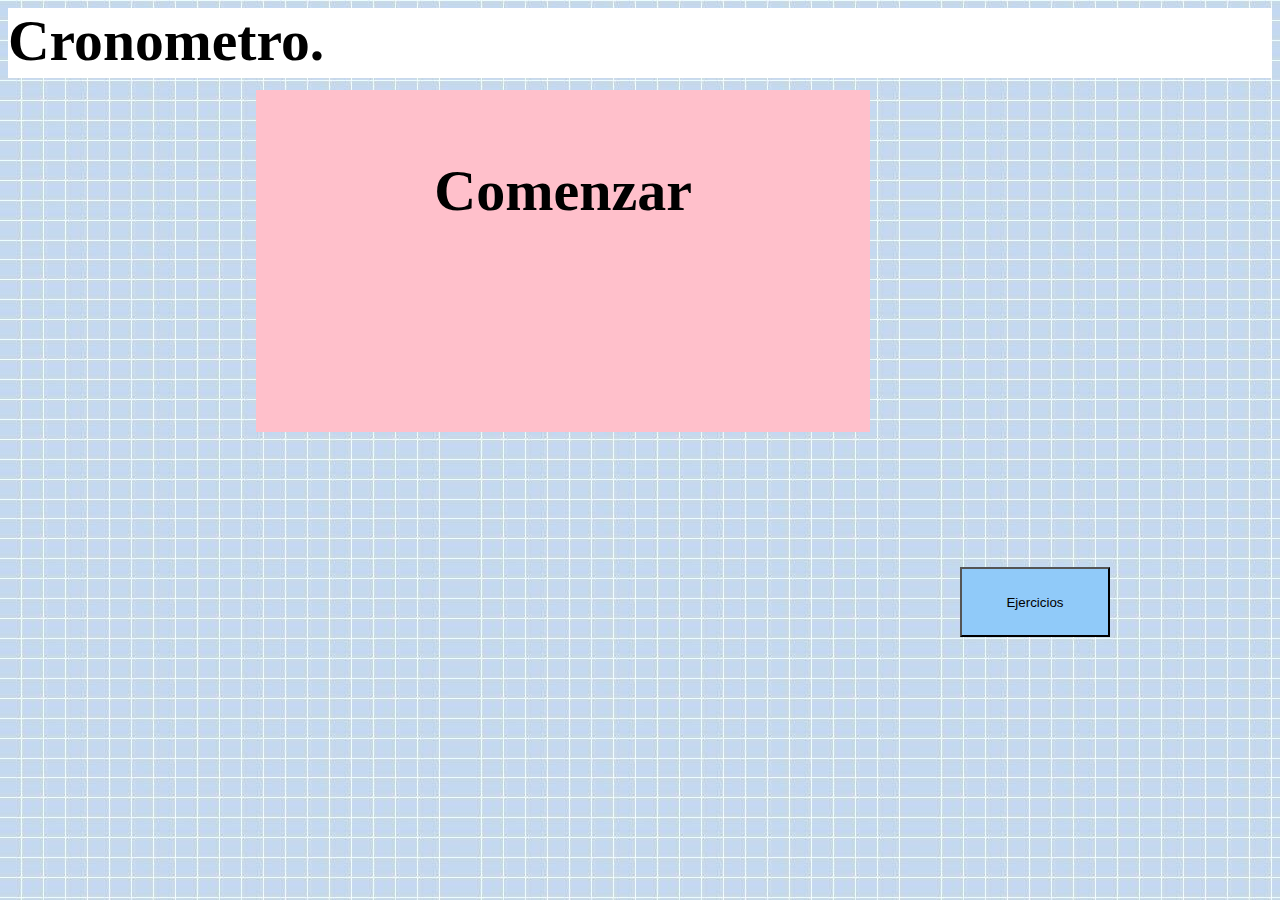
<file: punto2.html>
<!DOCTYPE html>
<html>
<head>
    <title>Punto 2</title>
    <script type="text/javascript">
    var c=11;
    </script>
        <style type="text/css">
.esti{
position: absolute;
border:black;
height: 38%;
width: 48%; 
background-color: pink;
left: 20%; 
top: 10%;
font-size: 58px;
text-align: center;
font-family: Aldo the Apache;
        }
         .div34 {
background-color: white;
height: 70PX; }
.anita{
         max-width: 100%;
         height:20%
    </style>
</head>
<body onload="inicio()">
    <body background="puntos.jpg" class="anita">
    <font size="8"><font face="Merriweather-Light"  ><div class="div34" class="anita"><b><big><b>Cronometro.&nbsp;&nbsp;</big></b></center><BR>
<script>
function inicio(){
    setTimeout(decre,2000);
}
function decre(){
    cronometro=setInterval(dismi,1000)
}
function dismi(){
    c=c-1;
    document.getElementById('cuadro').innerHTML=(c);
    if (c==0) {
        clearInterval(cronometro);
        var t=document.getElementById('cuadro').innerHTML=("acabe")
    }
}
</script>
    <div id="cuadro" class="esti"><br>Comenzar</div>
     <button onclick="acti3()" style="position: absolute;top: 63%; left: 75%; width: 150px; height: 70px; z-index: 0; background: #90CAF9; border-radius: 0px; border;"> Ejercicios </button>
</div>
<script>
    function acti3() {
        window.location.href = "trabajos.html";   }
</script>
</body>

</html>
</file>
